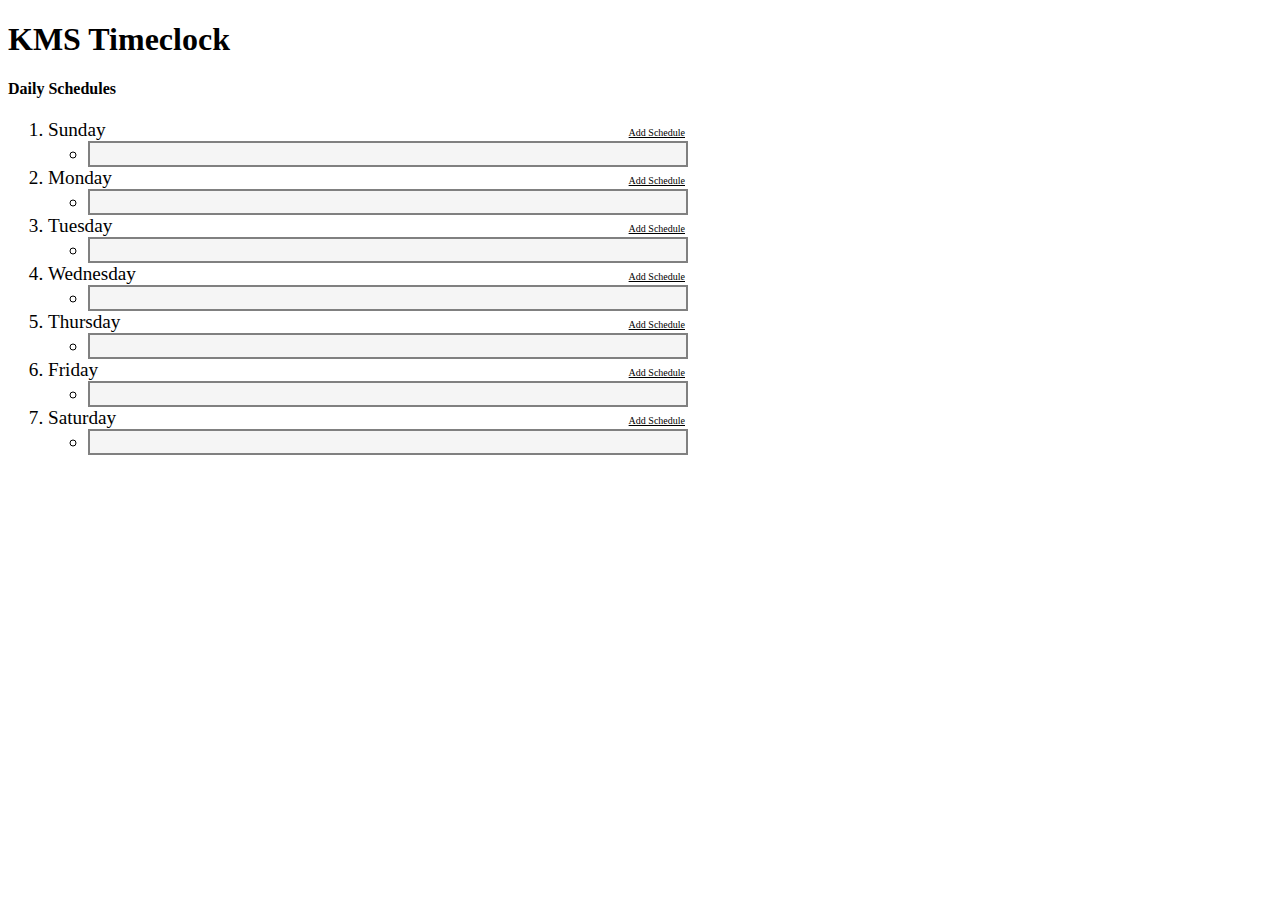
<file: data/www/index.htm>
<!DOCTYPE html>

<!--
Copyright 2015 Google Inc.
Licensed under the Apache License, Version 2.0 (the "License");
you may not use this file except in compliance with the License.
You may obtain a copy of the License at
     http://www.apache.org/licenses/LICENSE-2.0
Unless required by applicable law or agreed to in writing, software
distributed under the License is distributed on an "AS IS" BASIS,
WITHOUT WARRANTIES OR CONDITIONS OF ANY KIND, either express or implied.
See the License for the specific language governing permissions and
limitations under the License.
-->

<html>

<head>


    <meta name="viewport" content="width=device-width, initial-scale=1.0">

    <title>KMS Timeclock</title>
    <link rel="stylesheet" href="styles.css">
    <script src="timeclock.js"></script>
    <script>window.addEventListener("load",function(){ getDailySchedules()})</script>
</head>

<body>
    <h1>KMS Timeclock</h1>
    <div><h4>Daily Schedules</h4>
        <ol class="weekday-list">
            
            <li class="weekday-list-item" id='Sunday'>Sunday<div class="edit-block"><div class="list-item-edit" id="AddSchedule_Sunday">Add Schedule</div></div>
                <ul class="daily-list">
                    <li class="daily-list-item"><div class="edit-block"></div>
                    </li>
                </ul>
            </li>

            <li class="weekday-list-item" id='Monday'>Monday<div class="edit-block"><div class="list-item-edit" id="AddSchedule_Monday">Add Schedule</div></div>
                <ul class="daily-list">
                    <li class="daily-list-item"></li>
                </ul>
            </li>

            <li class="weekday-list-item" id='Tuesday'>Tuesday<div class="edit-block"><div class="list-item-edit" id="AddSchedule_Tuesday">Add Schedule</div></div>
                <ul class="daily-list">
                    <li class="daily-list-item"></li>
                </ul>
            </li>

            <li class="weekday-list-item" id='Wednesday'>Wednesday<div class="edit-block"><div class="list-item-edit" id="AddSchedule_Wednesday">Add Schedule</div></div>
                <ul class="daily-list">
                    <li class="daily-list-item"></li>
                </ul>
            </li>

            <li class="weekday-list-item" id='Thursday'>Thursday<div class="edit-block"><div class="list-item-edit" id="AddSchedule_Thursday">Add Schedule</div></div>
                <ul class="daily-list">
                    <li class="daily-list-item"></li>
                </ul>
            </li>

            <li class="weekday-list-item" id='Friday'>Friday<div class="edit-block"><div class="list-item-edit" id="AddSchedule_Friday">Add Schedule</div></div>
                <ul class="daily-list">
                    <li class="daily-list-item"></li>
                </ul>
            </li>

            <li class="weekday-list-item" id='Saturday'>Saturday<div class="edit-block"><div class="list-item-edit" id="AddSchedule_Saturday">Add Schedule</div></div>
                <ul class="daily-list">
                    <li class="daily-list-item"><div class="edit-block"></div></li>
                </ul>
            </li>
            
        </ol>

    </div>

    <!-- This is the modal form to add a schedule to a day -->
    <div id="AddScheduleModal" class="modal">
        <div class="add-alert-content">
            <span class="modal-close">&times;</span>
            <form id="AddScheduleForm">
                <label for="AddScheduleName">Schedule to add</label><input type="hidden" id="DayName"><select name="AddScheduleName" id="AddScheduleName"><option>one</option><option>two</option><option>three</option></select>
                <input type="button" value="Submit" id="AddScheduleNameSubmit">
            </form>
        </div>
    </div>

</body>

<script>
    // document.getElementById("sunday_add").addEventListener("click", addScheduleToDay);
    document.getElementsByClassName("weekday-list")[0].addEventListener("click", addScheduleToDay);
    document.getElementsByClassName("modal-close")[0].addEventListener("click", HideModal);

    document.getElementById("AddScheduleForm").addEventListener("submit",function(event){event.preventDefault();});
    document.getElementById("AddScheduleNameSubmit").addEventListener("click",AddSchedule);
    // document.getElementById("NewScheduleName").addEventListener("keyup",function (event) {if(event.keyCode ===13){event.preventDefault();document.getElementById("NewScheduleNameSubmit").click()}});


    window.addEventListener("click", function() {if(event.target.className == "modal"){HideModal()}})


</script>
</html>
</file>
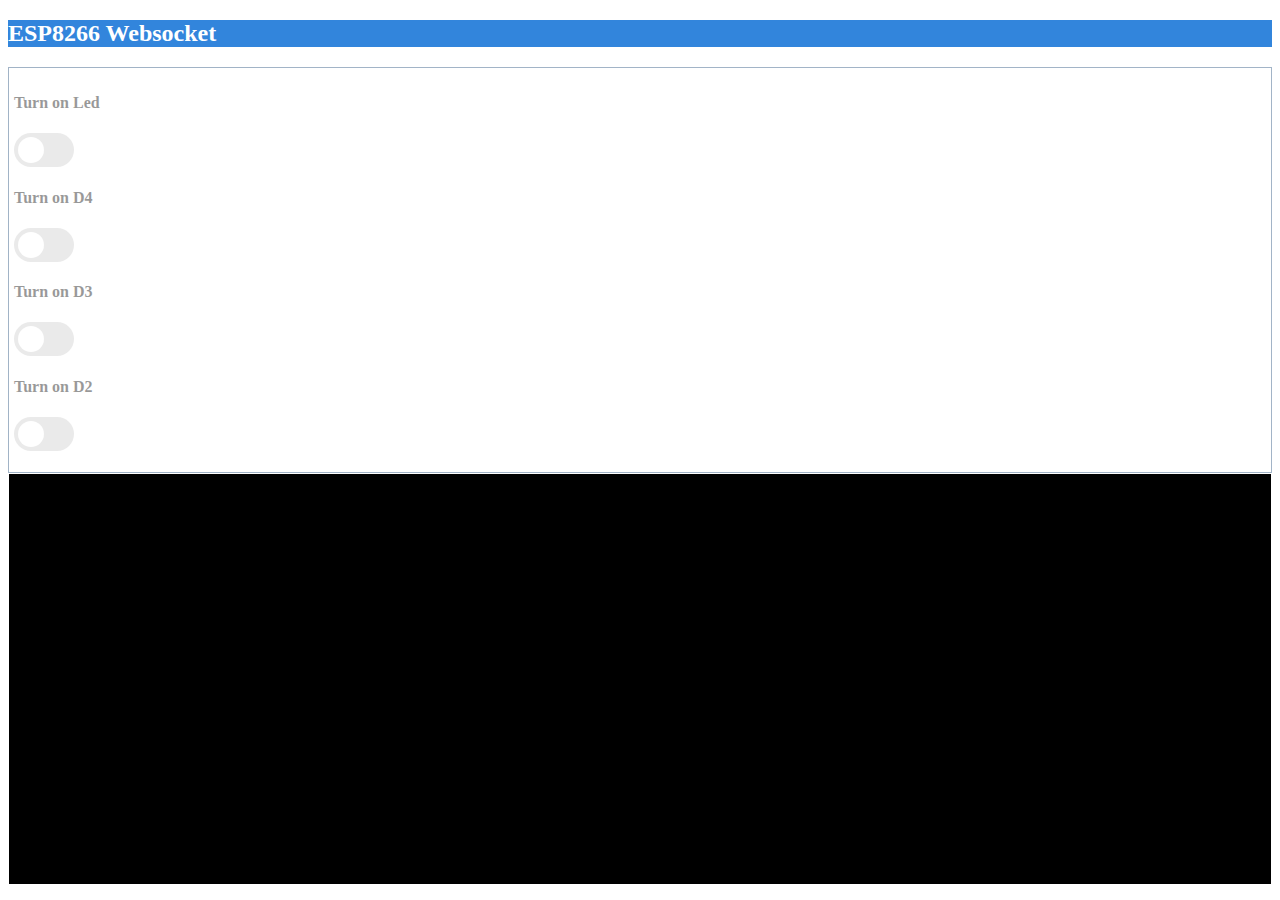
<file: data/www/debug.htm>
<!DOCTYPE html>
<html>
<head>
  <meta name="viewport" content="width=device-width, initial-scale=1">  <title>ESP8266 Websocket</title>
  <script src="timeclock.js"></script>

  <link rel="stylesheet" href="styles.css">
  <script language="javascript">

  </script>
  


</head>
<body>
  <h2>ESP8266 Websocket</h2>
  <div class="content disabledbutton" id="databox" disabled >
     <p><h4>Turn on Led</h4>
     <label class="switch">
        <input type="checkbox" id="s1" onchange="check(this)" />
        <span class="slider round"></span>
     </label>
   </p>
     <p><h4>Turn on D4</h4>
     <label class="switch">
        <input type="checkbox" id="D4" onchange="check(this)" />
        <span class="slider round"></span>
     </label>
   </p>
   <p><h4>Turn on D3</h4>
    <label class="switch">
       <input type="checkbox" id="D3" onchange="check(this)" />
       <span class="slider round"></span>
    </label>
  </p>
  <p><h4>Turn on D2</h4>
    <label class="switch">
       <input type="checkbox" id="D2" onchange="check(this)" />
       <span class="slider round"></span>
    </label>
  </p>
</div>

  <div class="content console" id="messagebox">
  </div>

</body>
</html>
</file>
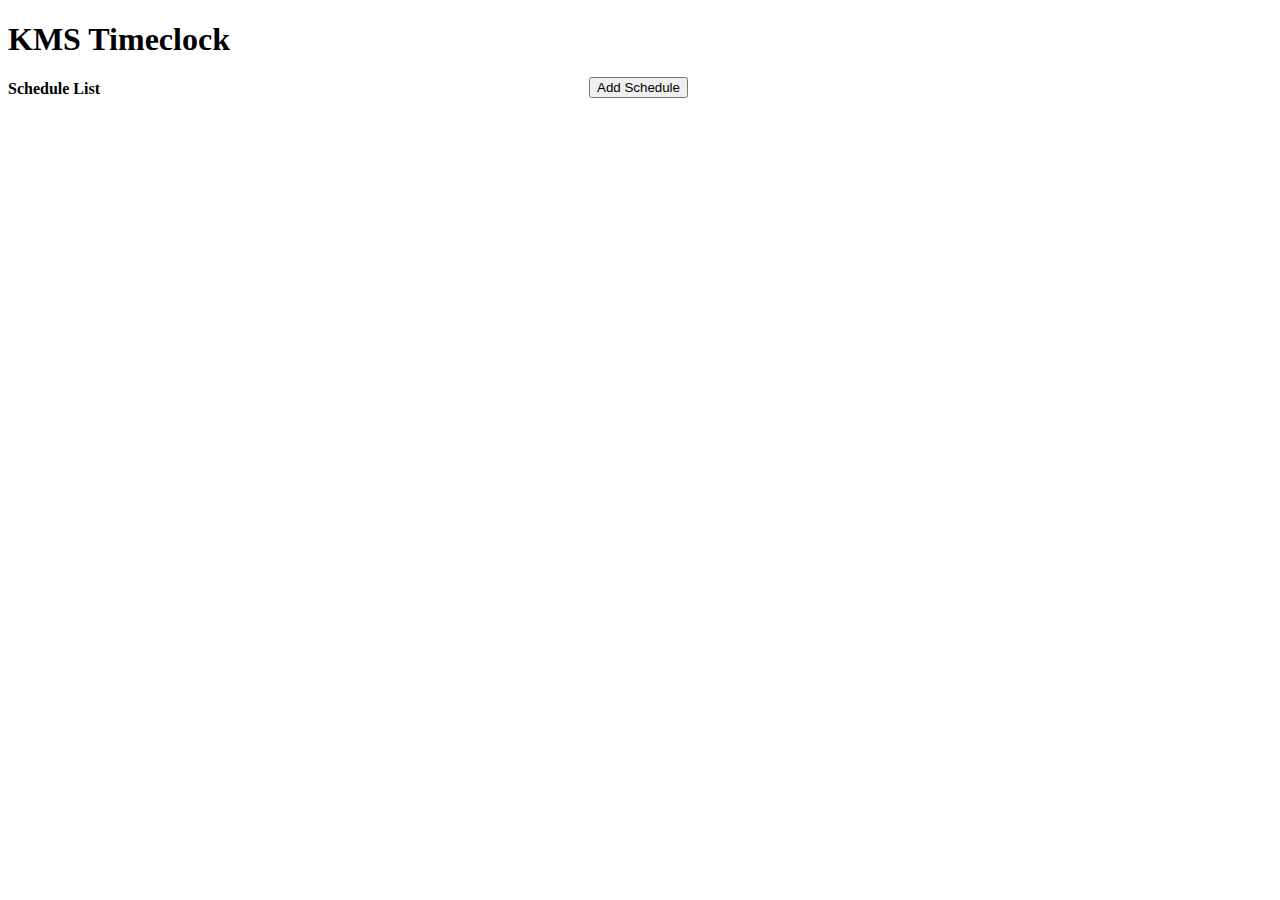
<file: data/www/schedules.htm>
<!DOCTYPE html>

<!--
Copyright 2015 Google Inc.
Licensed under the Apache License, Version 2.0 (the "License");
you may not use this file except in compliance with the License.
You may obtain a copy of the License at
     http://www.apache.org/licenses/LICENSE-2.0
Unless required by applicable law or agreed to in writing, software
distributed under the License is distributed on an "AS IS" BASIS,
WITHOUT WARRANTIES OR CONDITIONS OF ANY KIND, either express or implied.
See the License for the specific language governing permissions and
limitations under the License.
-->

<html>

<head>


    <meta name="viewport" content="width=device-width, initial-scale=1.0">

    <title>KMS Timeclock</title>
    <link rel="stylesheet" href="styles.css">
    <script src="timeclock.js"></script>
    <script>window.addEventListener("load",function(){ getSchedules()})</script>

</head>

<body>
    <h1>KMS Timeclock</h1>
    <div><div class="schedule-header"><h4>Schedule List</h4> <button class="add-button" id="NewScheduleModalbutton">Add Schedule</button></div>
        <ol class="weekday-list"></ol>
    </div>

<!-- This is the modal form to add an alert to the schedule that was clicked -->
<div id="formAdd" class="modal">
    <div class="add-alert-content">
        <span class="modal-close">&times;</span>
        <form id="AddAlertForm">
            <label for="alertTime">Add Alert to <span id="ScheduleName"></span>:</label><input type="time" name="alertTime" id="alertTime">
            <input type="button" value="Submit" id="alertAddSubmit">
        </form>
    </div>
</div>

<!-- This is the modal form to create a new Schedule -->
<div id="NewScheduleModal" class="modal">
    <div class="add-alert-content">
        <span class="modal-close">&times;</span>
        <form id="NewScheduleForm">
            <label for="NewScheduleName">New Schedule Name:</label><input type="text" name="NewScheduleName" id="NewScheduleName">
            <input type="button" value="Submit" id="NewScheduleNameSubmit">
        </form>
    </div>
</div>


</body>

<script>
    // adds on click to any item in the schedule list
    document.getElementsByClassName("weekday-list")[0].addEventListener("click", addScheduleToDay);
    // hides the addAlert modal if the close button is clicked or the form is clicked off
    document.getElementsByClassName("modal-close")[0].addEventListener("click", HideModal);
    // submit button to send data to add an alert to the server
    document.getElementById("AddAlertForm").addEventListener("submit",function(event){event.preventDefault();});
    document.getElementById("alertAddSubmit").addEventListener("click",AddAlertToSchedule);
    document.getElementById("alertTime").addEventListener("keyup",function (event) {if(event.keyCode ===13){event.preventDefault();document.getElementById("alertAddSubmit").click()}});
    // shows the new schedule modal form to create a new schedule
    document.getElementById("NewScheduleModalbutton").addEventListener("click", function (){document.getElementById("NewScheduleModal").style.display = "block";} );
    document.getElementsByClassName("modal-close")[1].addEventListener("click", HideModal);
    // submit button to send data to create a new schedule
    document.getElementById("NewScheduleForm").addEventListener("submit",function(event){event.preventDefault();});
    document.getElementById("NewScheduleNameSubmit").addEventListener("click",NewSchedule);
    document.getElementById("NewScheduleName").addEventListener("keyup",function (event) {if(event.keyCode ===13){event.preventDefault();document.getElementById("NewScheduleNameSubmit").click()}});

    window.addEventListener("click", function() {if(event.target.className == "modal"){HideModal()}})

</script>
</html>
</file>
<file: data/www/styles.css>
body{
    background:white;
    color:black
}

h2 {background: #3285DC;
    color: #FFFFFF;
    align-content:center;
}

.content {
    border: 1px solid #164372;
    padding: 5px;
}

.button {
   background-color: #00b300; 
   border: none;
   color: white;
   padding: 8px 10px;
   text-align: center;
   text-decoration: none;
   display: inline-block;
   font-size: 14px;
}

/* The switch - the box around the slider */
.switch {
position: relative;
display: inline-block;
width: 60px;
height: 34px;
}

/* Hide default HTML checkbox */
.switch input {
opacity: 0;
width: 0;
height: 0;
}

/* The slider */
.slider {
position: absolute;
cursor: pointer;
top: 0;
left: 0;
right: 0;
bottom: 0;
background-color: #ccc;
-webkit-transition: .4s;
transition: .4s;
}

.slider:before {
position: absolute;
content: "";
height: 26px;
width: 26px;
left: 4px;
bottom: 4px;
background-color: white;
-webkit-transition: .4s;
transition: .4s;
}

input:checked + .slider {
background-color: #2196F3;
}

input:focus + .slider {
box-shadow: 0 0 1px #2196F3;
}

input:checked + .slider:before {
-webkit-transform: translateX(26px);
-ms-transform: translateX(26px);
transform: translateX(26px);
}

/* Rounded sliders */
.slider.round {
border-radius: 34px;
}

.slider.round:before {
border-radius: 50%;
}

.disabledbutton {
    pointer-events: none;
    opacity: 0.4;
}

.console{
    overflow: auto;
    scroll-behavior: auto;
    background-color: black;
    color:#FFFFFF;
    height: 400px;
    border: 1px double white;
}

.ConsoleLine{
    margin: 3px
    
}

.weekday-list{
    /* background-color:blue; */
    max-width: 40em;
    min-width: 300px;
    position: relative;
}

ul.weekday-list{
    background: red;
}

.weekday-list-item{
    font-size: larger;
}

.alert-list-item,
.daily-list-item{
    /* width: 20em; */
    border-style: solid;
    border-color: grey;
    border-width: 2px;
    vertical-align: middle;
    height: 100%;
    position: relative;


}

.list-item-edit{
    display:inline;
    text-decoration: underline;
    font-size:x-small;
    margin-left: 3px;
    margin-right: 3px;
}

.list-item-edit:hover{
    color: red;
    cursor: pointer;
}

li.list-item-edit{
    list-style-type: none;
}

li.alert-list-item:nth-child(odd),
li.daily-list-item:nth-child(odd){
    background-color: rgb(245, 245, 245);
}

li.alert-list-item:nth-child(even),
li.daily-list-item:nth-child(even){
    background-color: rgb(235, 235, 235);
}
.edit-block{
    position: absolute;
    display: inline;
    vertical-align: bottom;
    right: 0;
}

.alert-time,
.alert{
    position: relative;

}

.alert-duration,
.alert-tone
{
    display: none
}

.modal{
    display: none; /* Hidden by default */
    position: fixed; /* Stay in place */
    z-index: 1; /* Sit on top */
    padding-top: 100px; /* Location of the box */
    left: 0;
    top: 0;
    width: 100%; /* Full width */
    height: 100%; /* Full height */
    overflow: auto; /* Enable scroll if needed */
    background-color: rgb(0,0,0); /* Fallback color */
    background-color: rgba(0,0,0,0.4); /* Black w/ opacity */
}

.add-alert-content{
    background-color: #fefefe;
    margin: auto;
    padding: 20px;
    border: 1px solid #888;
    width: 80%;
}
/* The Close Button */
.modal-close {
    color: #aaaaaa;
    float: right;
    font-size: 28px;
    font-weight: bold;
}

.modal-close:hover,
.modal-close:focus {
  color: #000;
  text-decoration: none;
  cursor: pointer;
}

.add-button{
    position: absolute;
    right:0;
    bottom: 0;
}
.schedule-header{
    position: relative;
    max-width: 42.5em;
    min-width: 350px;
}
</file>
